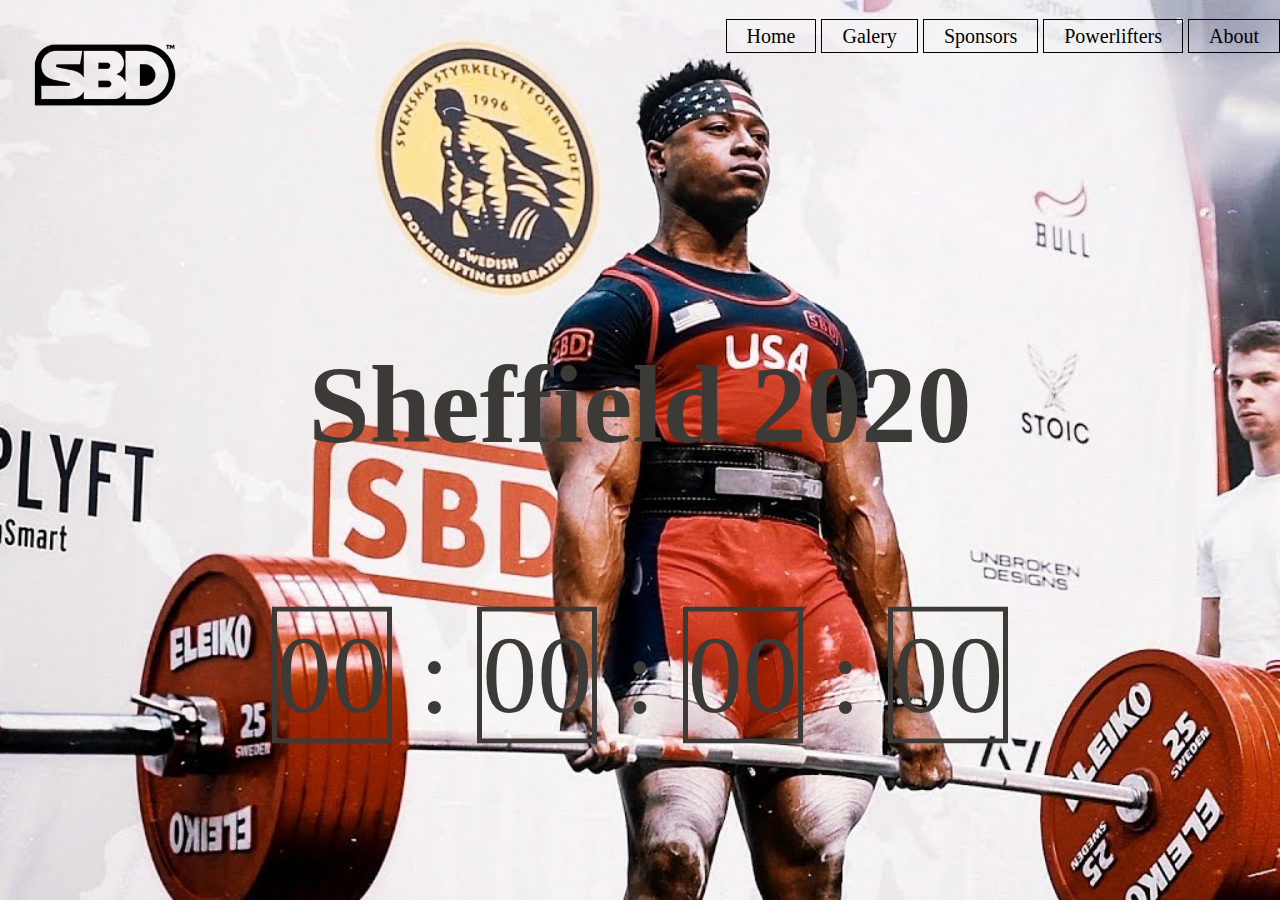
<file: index.html>
<!DOCTYPE html>
<html lang = "en">
<head>
    <meta charset="UTF-8" />
    <title>Sheffield 2020 Powerlifting competition</title>
    <link rel="stylesheet" type="text/css" href="css/style.css">
    <meta http-equiv="X-UA-Compatible" content="IE=edge,chrome=1" />
</head>
<body>
    <header>
        <div class="main">
            <div class="logo">
                <img src="2.png">
            </div>
            <ul>
                <li>
                    <a href="#">Home</a>
                </li>
                <li>
                    <a href="#">Galery</a>
                </li>
                <li>
                    <a href="#">Sponsors</a>
                </li>
                <li>
                    <a href="#">Powerlifters</a>
                </li>
                <li>
                    <a href="#">About</a>
                </li>
            </ul>
        </div>
        <div class="title">
            <h1>Sheffield 2020</h1>
        </div>
        <div class="timer">
            <div class="count">
                <script src="timer.js"></script>
                <span id="days">00</span>
                :
                <span id="hours">00</span>
                :
                <span id="minutes">00</span>
                :
                <span id="seconds">00</span>
                
            </div>
        </div>
    </header>
</body>
</html>
</file>
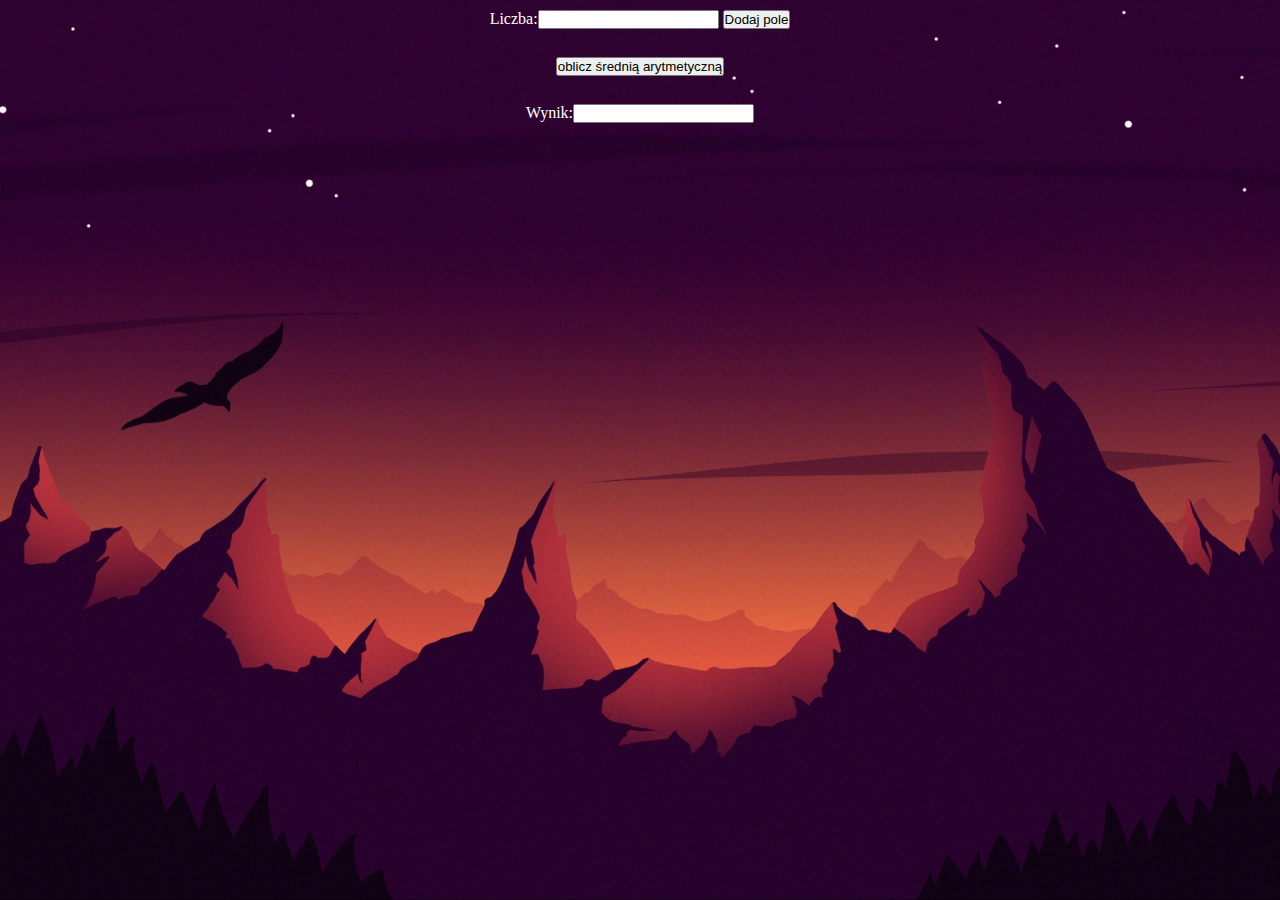
<file: projekt2/index.html>
<!DOCTYPE html>
<html lang="pl">
    <head>
        <meta charset="utf-8">
        <title>Formularz</title>
        <meta name="viewport" content="width=device-width, initial-scale=1.0">
       <link rel="stylesheet" href="css/style.css"> 
    </head>
    <body>
        <header>
            <form name="dynamicForm">
                <script src="dynamic.js"></script>
                Liczba:<input type="number" name="srednia_arytmetyczna">
                <input type="button" onclick="add(this);" value="Dodaj pole"/>
                <br /><br />
                <input type="submit" onclick="return srednia();" value="oblicz średnią arytmetyczną"/>
                <br><br>
                Wynik:<input type="number" id="wynik">
            </form> 
        </header>
    </body>
</html>
</file>
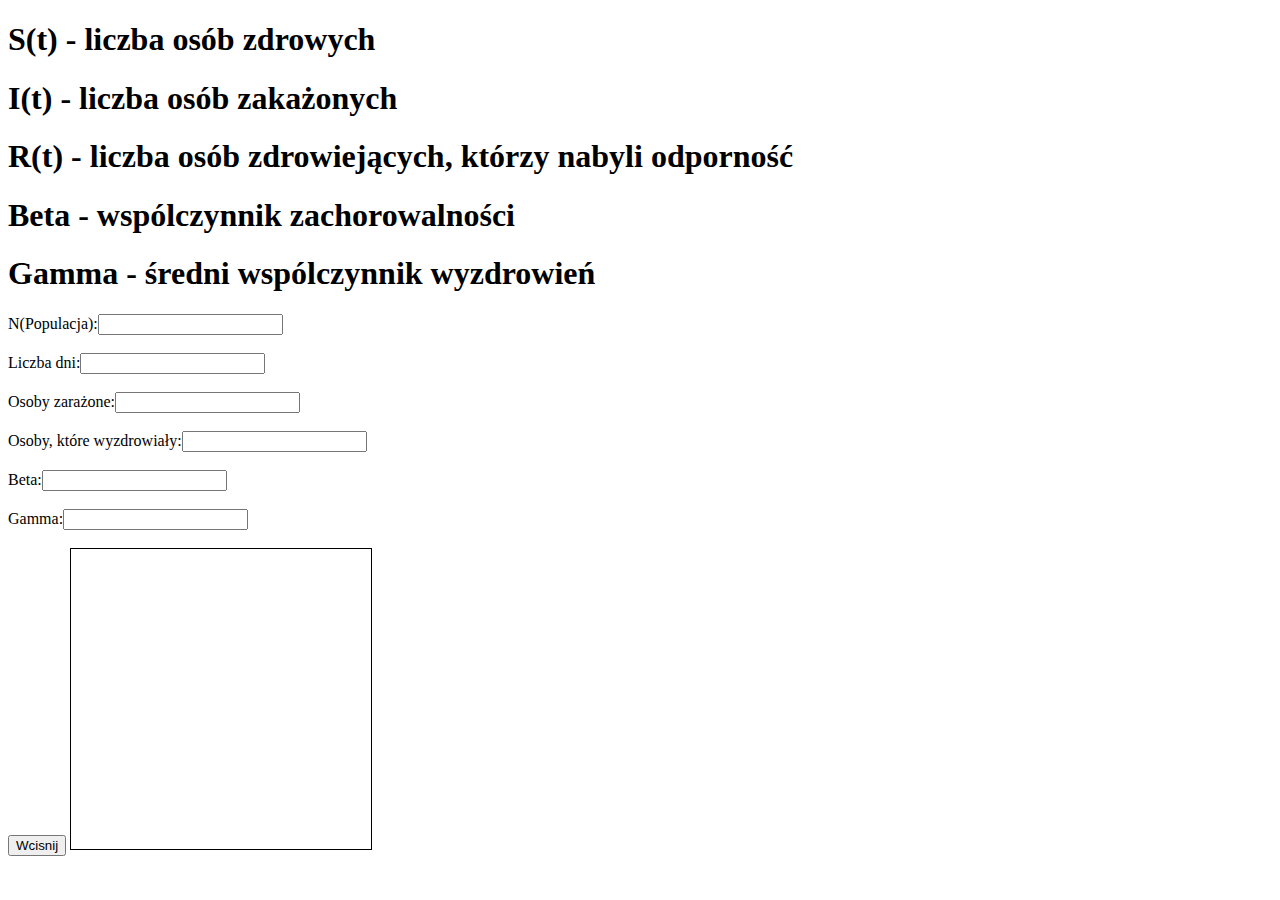
<file: projekt3/index.html>
<!DOCTYPE html>
<html lang="pl">
    <head>
        <meta charset="utf-8">
        <title>Model epidemiologiczny SIR</title>
        <link rel="stylesheet" type="text/css" href="css/style.css">
        <meta http-equiv="X-UA-Compatible" content="IE=edge,chrome=1" />
    </head>
    <body>
        <script src="sir.js"></script>
        <h1>S(t) - liczba osób zdrowych</h1>
        <h1>I(t) - liczba osób zakażonych</h1>
        <h1>R(t) - liczba osób zdrowiejących, którzy nabyli odporność</h1>
        <h1>Beta - wspólczynnik zachorowalności</h1>
        <h1>Gamma - średni wspólczynnik wyzdrowień</h1>
        N(Populacja):<input type="number" id="n">
        <br><br>
        Liczba dni:<input type="number" id="d">
        <br><br>
        Osoby zarażone:<input type="number" id="i">
        <br><br>
        Osoby, które wyzdrowiały:<input type="number" id="r">
        <br><br>
        Beta:<input type="numbe" id="beta">
        <br><br>
        Gamma:<input type="number" id="gamma">
        <br><br>
        <button onclick="return gowno_pierdolone()">Wcisnij</button>
        <canvas class="tlo" id="canvasik"></canvas>
        <script src="sir.js"></script>
    </body>

</html>
</file>
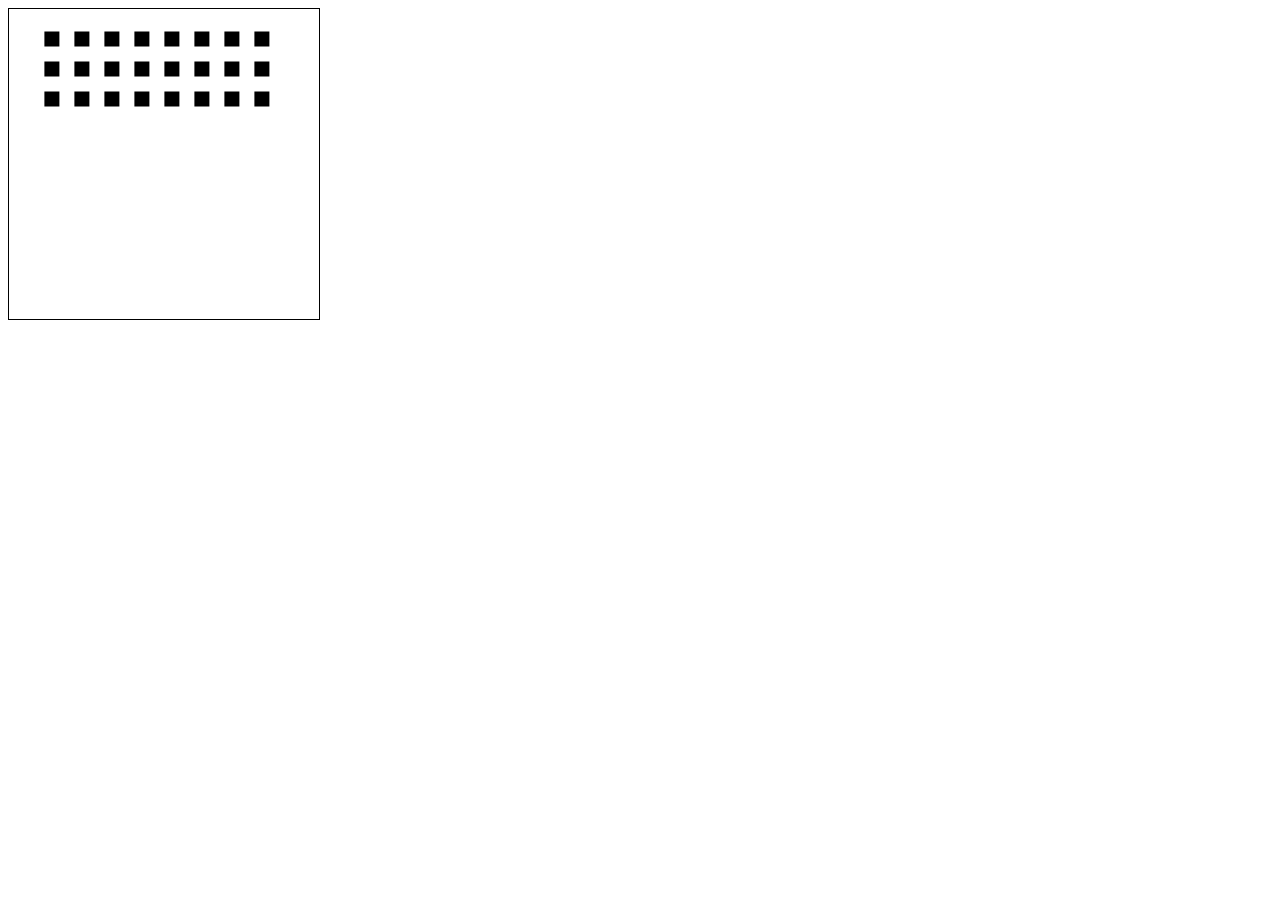
<file: projekt4/index.html>
<!DOCTYPE html>
<html lang="pl">
    <meta charset="utf-8">
    <title>Gra typu Space Invaders</title>
    <body>
        <canvas id="gra" width="310" height="310" style="border:1px solid">
        </canvas>
        <script src="game.js"></script>
    </body>
</html>
</file>
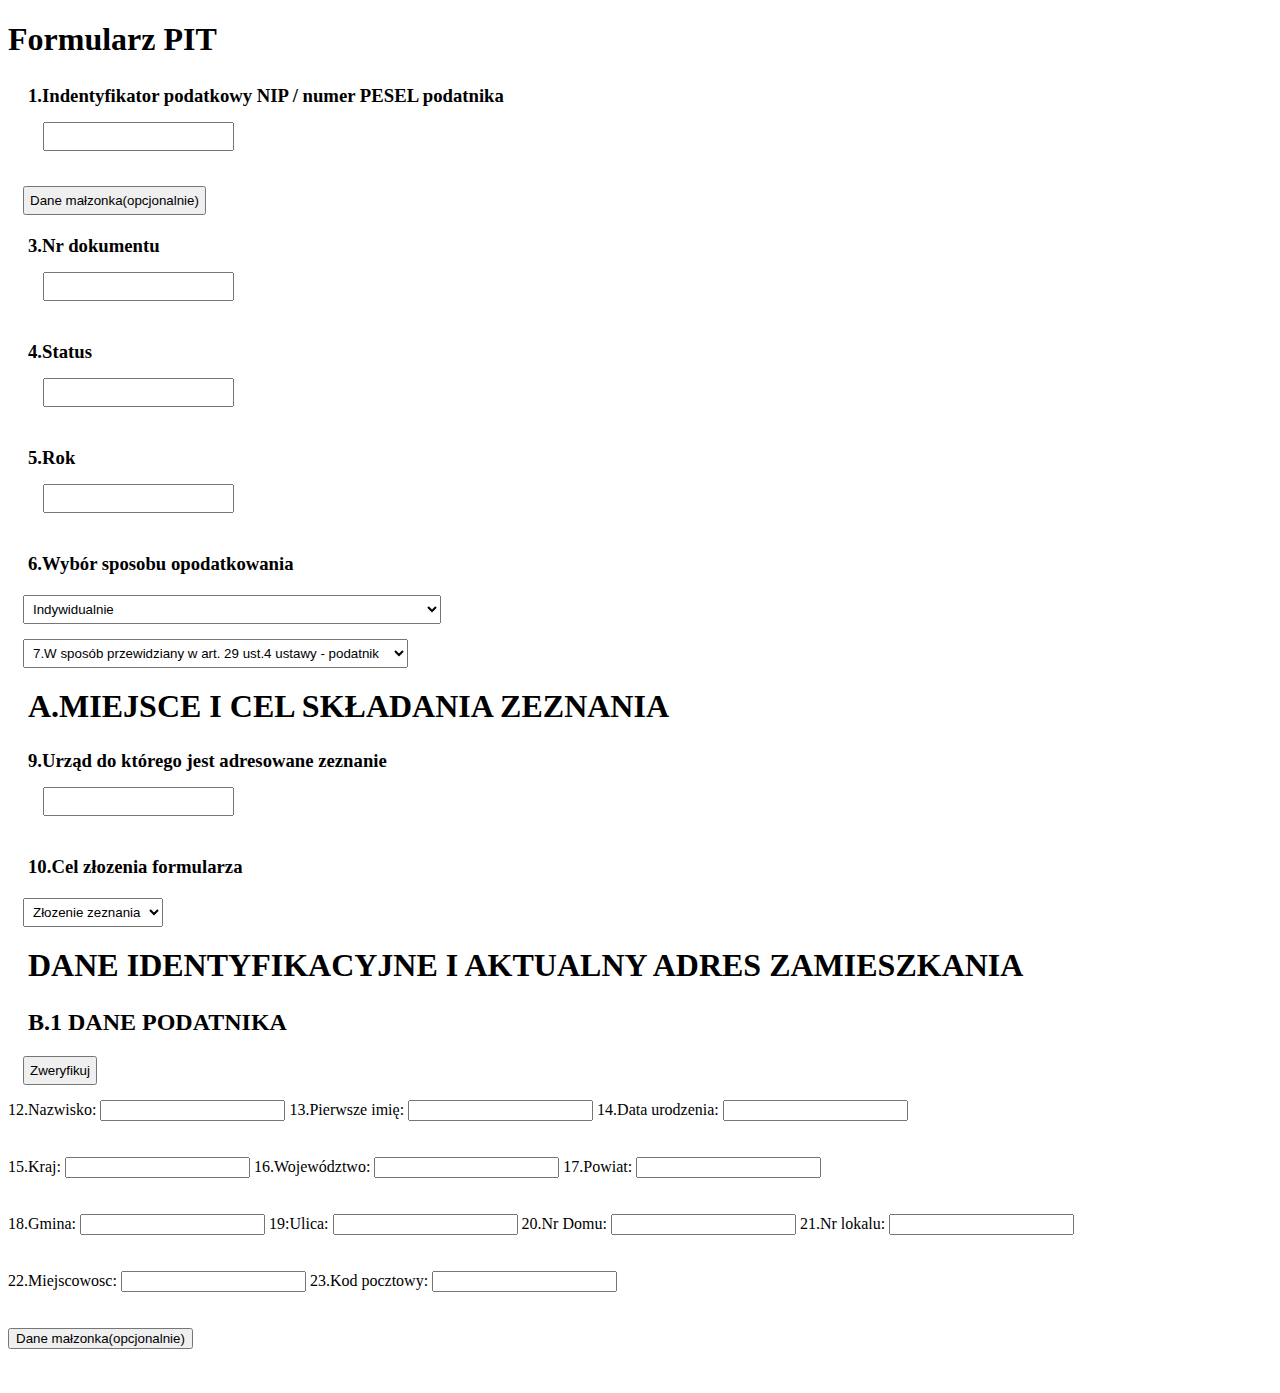
<file: projekt5/index.html>
<!DOCTYPE html>
<html lang="pl">
    <head>
        <meta charset="utf-8">
        <title>Formularz Pit</title>
        <link rel="stylesheet" href="css/style.css">
        <script src="https://ajax.googleapis.com/ajax/libs/jquery/3.3.1/jquery.min.js"></script>
        <script src="scripts.js"></script>
    </head>
    <body>
        <h1>Formularz PIT</h1>
        <div class="siblings">
            <h3 id="nip">1.Indentyfikator podatkowy NIP / numer PESEL podatnika<input type="number"></h3>
            <button id="b1">Dane małzonka(opcjonalnie)</button>
            <h3 id="nip_malzonka">2.Indentyfikator podatkowy NIP / numer PESEL malzonka<input type="number"></h3>
            <h3 id="nr_dokumentu">3.Nr dokumentu <input type="number"></h3>
            <h3>4.Status <input type="text"></h3>
            <h3>5.Rok <input type="number"></h3>
            <h3>6.Wybór sposobu opodatkowania </h3>
            <select>
                <option value="1">Indywidualnie</option>
                <option value="2">Wspólnie z małżonkiem</option>
                <option value="3">W sposób przewidziany dla wdów i wdowców</option>
                <option value="4">W sposób przewidziany dla osób samotnie wychowujących dzieci</option>
            </select>
            <select>
                <option value="7">7.W sposób przewidziany w art. 29 ust.4 ustawy - podatnik</option>
                <option value="8">8.W sposób przewidziany w art. 29 ust.4 ustawy - małzonek</option>
            </select>
            <h1>A.MIEJSCE I CEL SKŁADANIA ZEZNANIA</h1>
            <h3>9.Urząd do którego jest adresowane zeznanie <input type="text"></h3>
            <h3>10.Cel złozenia formularza</h3>
            <select class="korekta">
                <option value="zlozenie">Złozenie zeznania</option>
                <option value="korekta">Korekta zeznania</option>
            </select>
            <h3 id="rodzaj">11.Rodzaj korekty</h3>
            <select id="rodzaj1">
                <option value="mowa">Korekta zeznania, o której mowa w art. 81 Ordynacji podatkowej</option>
                <option value="skladana">Korekta zeznania składana w toku postępowania
                                         podatkowego w sprawie unikania opodatkowania,
                                         o której mowa w art. 81b 1a Ordynacji podatkowej"
                </option>
            </select>
            <h1>DANE IDENTYFIKACYJNE I AKTUALNY ADRES ZAMIESZKANIA</h1>
            <h2>B.1 DANE PODATNIKA</h2>
            <button id="b2">Zweryfikuj</button>
        </div>
        <div id="dane">
            12.Nazwisko: <input type="text" id="nazwisko">
            13.Pierwsze imię: <input type="text" id="imie">
            14.Data urodzenia: <input type="text" id="ur">
            <br><br><br>
            15.Kraj: <input type="text" id="kraj">
            16.Województwo: <input type="text" id="woj">
            17.Powiat: <input type="text" id="pow">
            <br><br><br>
            18.Gmina: <input type="text" id="gmin">
            19:Ulica: <input type="text" id="ul">
            20.Nr Domu: <input type="text" id="nrd">
            21.Nr lokalu: <input type="text" id="nrl">
            <br><br><br>
            22.Miejscowosc: <input type="text" id="miej">
            23.Kod pocztowy: <input type="text" id="kod">
            <br><br><br>
            <button id="b3">Dane małzonka(opcjonalnie)</button>
            <br><br><br>
        </div>
        <div class="dane_malzonka">
            <h2>B.2 DANE MAŁŻONKA</h2>
            12.Nazwisko: <input type="text" id="nazwisko1">
            13.Pierwsze imię: <input type="text" id="imie1">
            14.Data urodzenia: <input type="text">
            <br><br><br>
            15.Kraj: <input type="text" id="kraj1">
            16.Województwo: <input type="text" id="woj1">
            17.Powiat: <input type="text" id="pow1">
            <br><br><br>
            18.Gmina: <input type="text" id="gmin1">
            19:Ulica: <input type="text" id="ul1">
            20.Nr Domu: <input type="text" id="nrd1">
            21.Nr lokalu: <input type="text" id="nrl1">
            <br><br><br>
            22.Miejscowosc: <input type="text" id="miej1">
            23.Kod pocztowy: <input type="text" id="kod1">
            <br><br><br>
            <button id="b4">Wypełnij automatycznie</button>
        </div>
    </body>
</html>
</file>
<file: css/style.css>
*{
    margin: 0;
    padding: 0;
    font-family: Calibry;

}

header{
    background-image: url(../russel2.jpg);
    height: 100vh;
    background-size: cover;
    background-position: center;
}  

ul{
    float: right;
    list-style-type: none;
    margin-top: 25px;
    font-size: 20px;
}

ul li{
    display: inline-block;
}

ul li a{
    text-decoration: none;
    color: black;
    padding: 5px 20px;
    border: 1px solid black;
}

ul li a:hover{
    background-color: black;
    color: white;
}

.logo img{
    float: left;
    width: 150px;
    height: auto;
    margin-left: 30px;
}

.title{
    width: 100%;
    height: auto;
    position: absolute;
    top: 45%;
    left: 50%;
    transform: translate(-50%, -50%);
    text-align: center;
}

.title h1{
    color: #3B3A37;
    font-size: 110px;
    overflow: hidden;
}

.timer{
    margin-top: 90px;
    width: 100%;
    height: auto;
    position: absolute;
    top: 65%;
    left: 50%;
    transform: translate(-50%, -50%);
    text-align: center;
    font-size: 110px;
    color: #3B3A37;
    overflow: hidden;
}

.count span{
    display: inline-block;
    border: 5px solid;
}
</file>
<file: projekt2/css/style.css>
*{
    margin: 0;
    padding: 0
}

header{
    background-image: url(../moze_to.jpg);
    height: 100vh;
    background-size: cover;
    background-position: center;
    text-align: center;
    color: white;
}

input{
    margin-top: 10px;
}
</file>
<file: projekt3/css/style.css>
.tlo{
    width: 300px;
    height: 300px;
    border: 1px solid black;
}
</file>
<file: projekt5/css/style.css>
.siblings *{
    display: block;
    /* border: 2px solid black; */
    color: black;
    padding: 5px;
    margin: 15px;
}
.dane *{
    display: inline-block;
    width: 1300px;
}

.dane_malzonka{
    width: 10px;
    height: 10px;
    /* border: 2px solid black; */
    position: relative;
}
</file>
